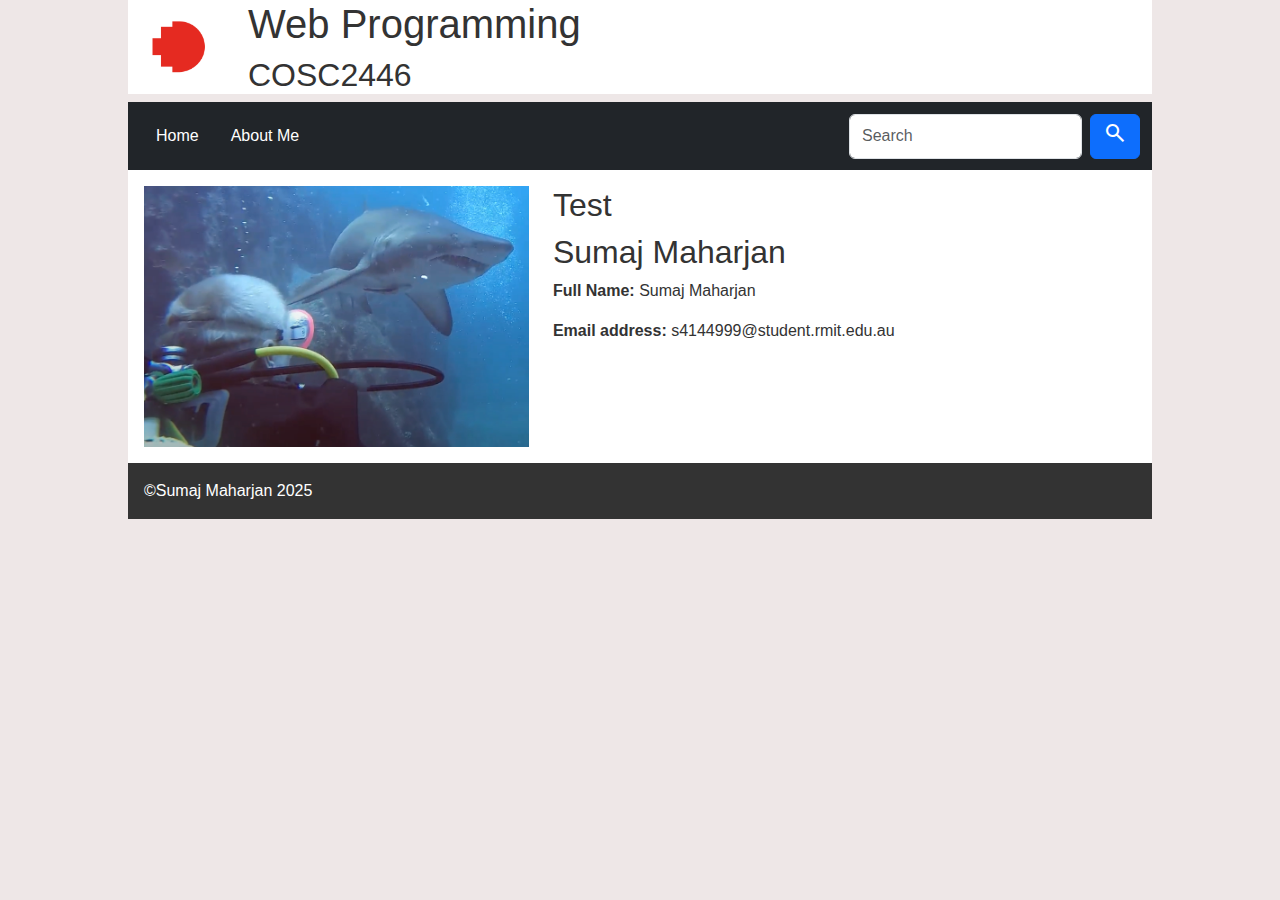
<file: week2/index.html>
<!DOCTYPE html>
<html lang="en">

<head>
    <meta charset="UTF-8">
    <meta name="viewport" content="width=device-width, initial-scale=1.0">
    <title>Home</title>
    <meta name="author" content="Sumaj Maharjan">
    <link rel="icon" href="images/favicon.ico" type="image/x-icon">
    <!-- Latest compiled and minified CSS -->
    <link href="https://cdn.jsdelivr.net/npm/bootstrap@5.3.3/dist/css/bootstrap.min.css" rel="stylesheet">

    <!-- Latest compiled JavaScript -->
    <script src="https://cdn.jsdelivr.net/npm/bootstrap@5.3.3/dist/js/bootstrap.bundle.min.js"></script>
    <link rel="stylesheet"
        href="https://fonts.googleapis.com/css2?family=Material+Symbols+Outlined:opsz,wght,FILL,GRAD@24,300,0,0&icon_names=search" />
    <link rel="stylesheet" href="css/style.css">
</head>

<body>
    <header class="logo-background">
        <h1>Web Programming</h1>
        <h2>COSC2446</h2>
    </header>

    <nav class="navbar navbar-expand-sm navbar-dark bg-dark">
        <div class="container-fluid">
            <button class="navbar-toggler" type="button" data-bs-toggle="collapse" data-bs-target="#mynavbar">
                <span class="navbar-toggler-icon"></span>
            </button>
            <div class="collapse navbar-collapse" id="mynavbar">
                <ul class="navbar-nav me-auto">
                    <li><a href="index.html">Home</a></li>
                    <li><a href="about.html">About Me</a></li>
                </ul>
                <form class="d-flex">
                    <input class="form-control me-2" type="text" placeholder="Search">
                    <button class="btn btn-primary" type="button"><span
                            class="material-symbols-outlined">search</span></button>

                    </button>
                </form>
            </div>
        </div>
    </nav>
    <main class="section-container">
        <div class="row">
            <div class="col-sm-6">
                <img src="images/profile.png" alt="Sumaj Maharjan" class="img-fluid">
            </div>
            <div class="col-sm-6">
                <h2>Test<h2>
                        <h2>Sumaj Maharjan</h2>
                        <p>
                            <strong>Full Name:</strong> Sumaj Maharjan
                        </p>
                        <p>
                            <strong>Email address:</strong> s4144999@student.rmit.edu.au
                        </p>
            </div>
        </div>
    </main>
    <footer>&copy;Sumaj Maharjan 2025</footer>
</body>

</html>
</file>
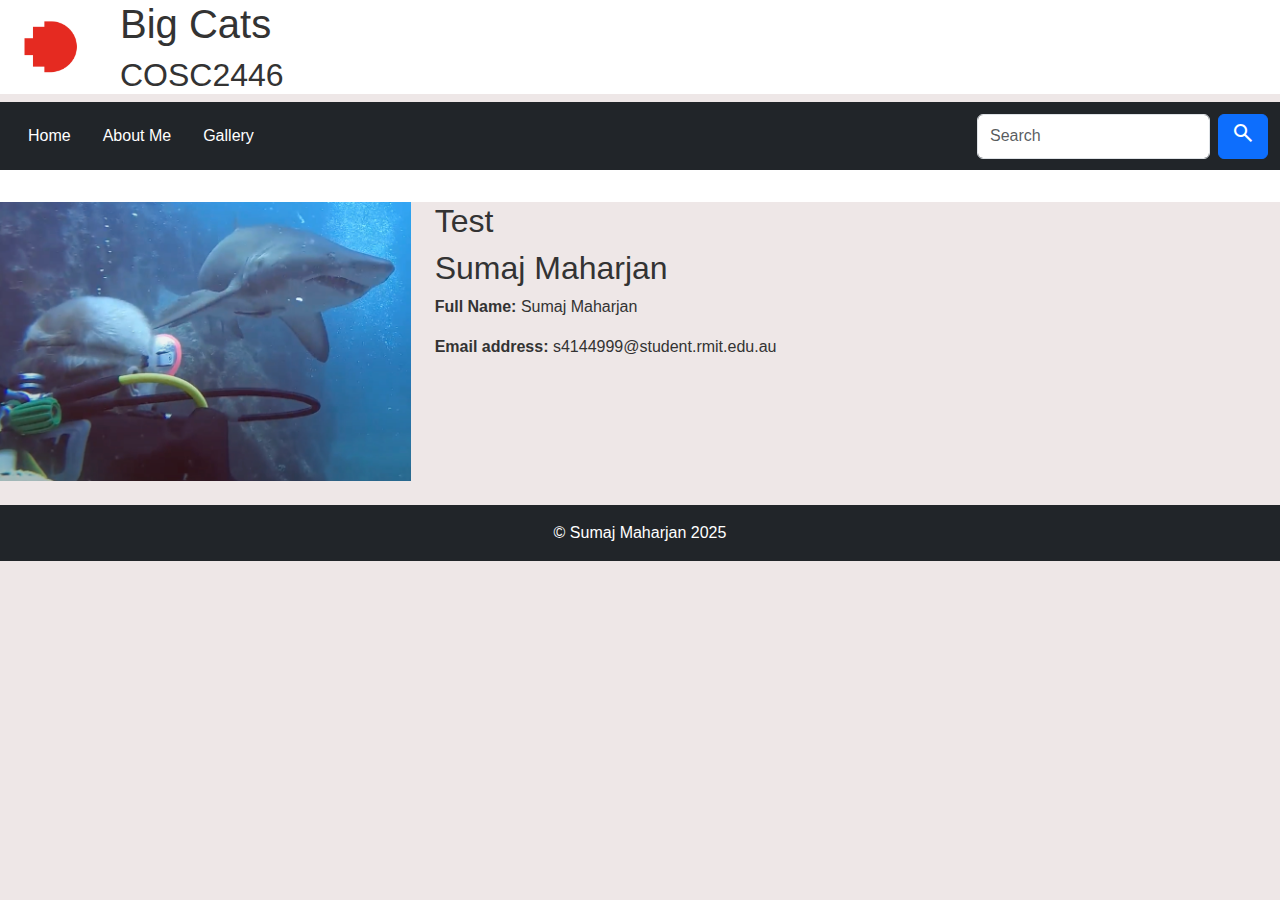
<file: week3/index.html>
<!DOCTYPE html>
<html lang="en">

<head>
    <meta charset="UTF-8">
    <meta name="viewport" content="width=device-width, initial-scale=1.0">
    <title>Home</title>
    <meta name="author" content="Sumaj Maharjan">
    <link rel="icon" href="images/favicon.ico" type="image/x-icon">
    <!-- Latest compiled and minified CSS -->
    <link href="https://cdn.jsdelivr.net/npm/bootstrap@5.3.3/dist/css/bootstrap.min.css" rel="stylesheet">

    <!-- Latest compiled JavaScript -->
    <script src="https://cdn.jsdelivr.net/npm/bootstrap@5.3.3/dist/js/bootstrap.bundle.min.js"></script>
    <link rel="stylesheet"
        href="https://fonts.googleapis.com/css2?family=Material+Symbols+Outlined:opsz,wght,FILL,GRAD@24,300,0,0&icon_names=search" />
    <link rel="stylesheet" href="css/style.css">
</head>

<body>
    <header class="logo-background">
        <h1>Big Cats</h1>
        <h2>COSC2446</h2>
    </header>

    <nav class="navbar navbar-expand-sm navbar-dark bg-dark">
        <div class="container-fluid">
            <button class="navbar-toggler" type="button" data-bs-toggle="collapse" data-bs-target="#mynavbar">
                <span class="navbar-toggler-icon"></span>
            </button>
            <div class="collapse navbar-collapse" id="mynavbar">
                <ul class="navbar-nav me-auto">
                    <li><a href="index.html">Home</a></li>
                    <li><a href="about.html">About Me</a></li>
                    <li><a href="gallery.html">Gallery</a></li>

                </ul>
                <form class="d-flex">
                    <input class="form-control me-2" type="text" placeholder="Search">
                    <button class="btn btn-primary" type="button"><span
                            class="material-symbols-outlined">search</span></button>

                    </button>
                </form>
            </div>
        </div>
    </nav>
    <main class="section-container"></main>
    <div class="row">
        <div class="col-4">
            <img src="images/profile.png" alt="Sumaj Maharjan" class="img-fluid">
        </div>
        <div class="col-4">

            <h2>Test<h2>
                    <h2>Sumaj Maharjan</h2>
                    <p>
                        <strong>Full Name:</strong> Sumaj Maharjan
                    </p>
                    <p>
                        <strong>Email address:</strong> s4144999@student.rmit.edu.au
                    </p>
        </div>
    </div>
    </main>
    <footer class="bg-dark text-white text-center py-3 mt-4">
        &copy; Sumaj Maharjan 2025
    </footer>
</body>

</html>
</file>
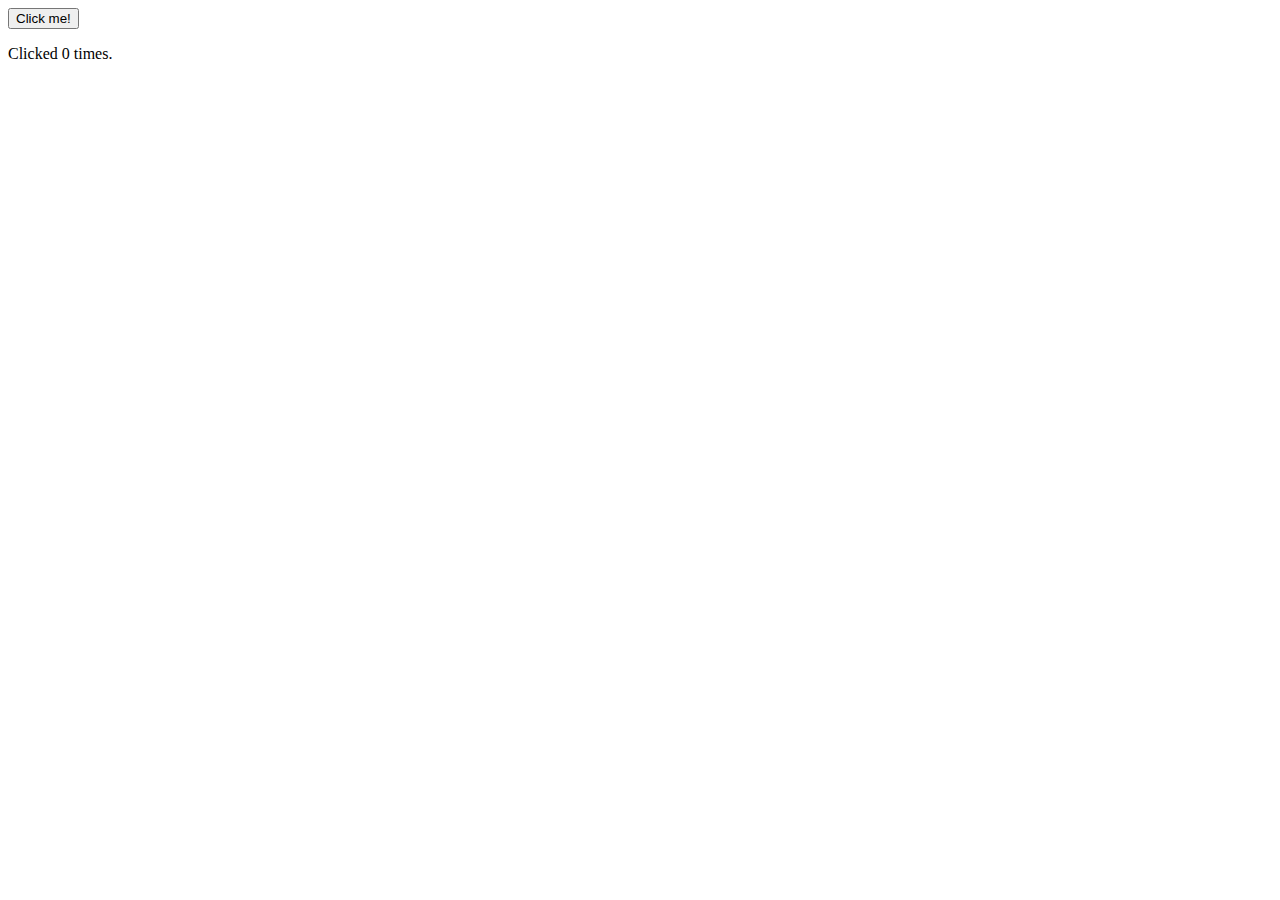
<file: week5/index.html>
<html lang="en">

<head>

</head>
<meta charset="UTF-8">
<meta name="viewport" content="width=device-width, initial-scale=1.0">

<body>
    <button onclick="incrementCounter()">Click me!</button>
    <p id="counterText">Clicked 0 times.</p>
    <script src="script.js"></script>
</body>
</file>
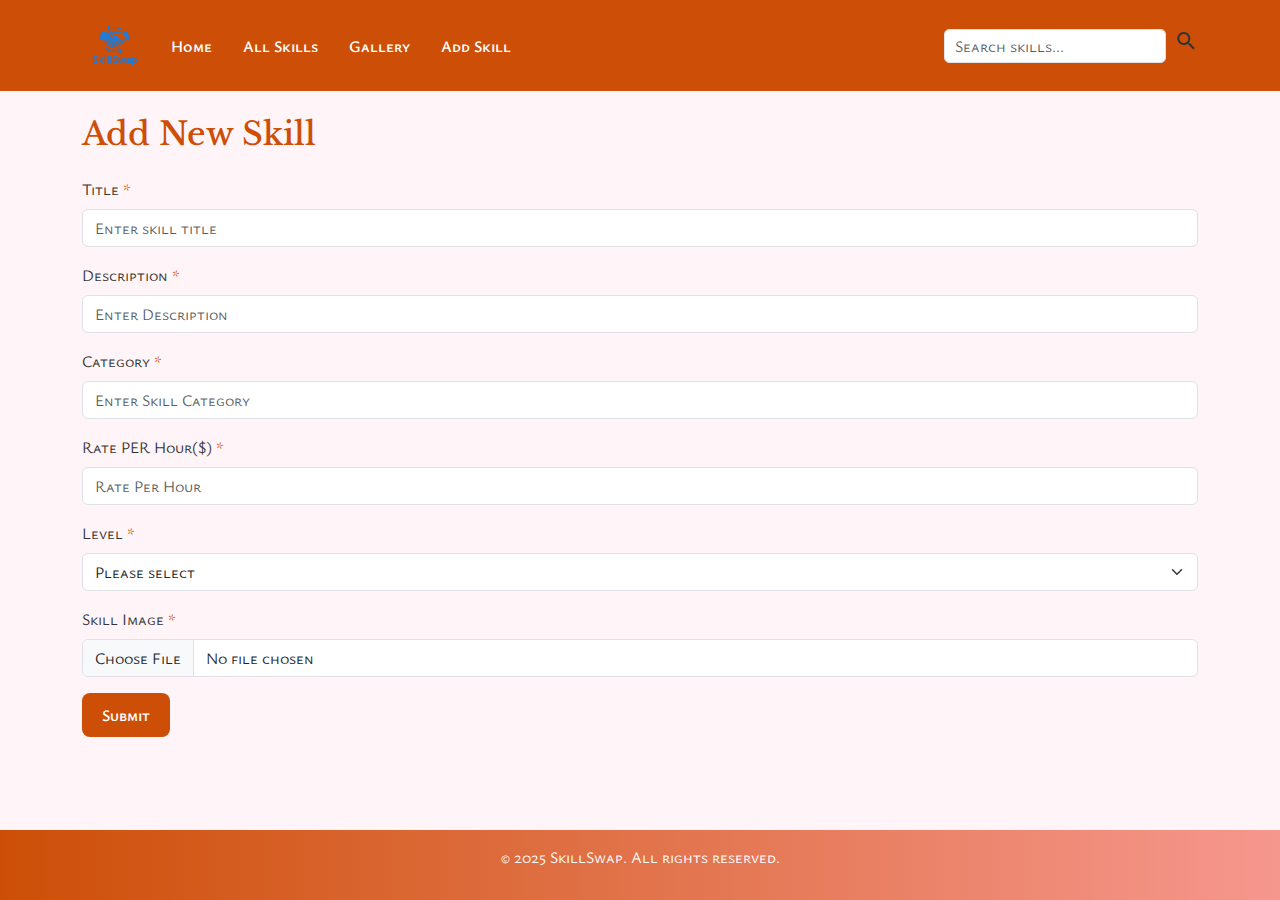
<file: a1/add.html>
<!DOCTYPE html>
<html lang="en">

<head>
    <meta charset="UTF-8" />
    <meta name="viewport" content="width=device-width, initial-scale=1.0" />
    <title>SkillSwap - Home</title>

    <!-- Google Fonts -->
    <link href="https://fonts.googleapis.com/css2?family=Libre+Baskerville&family=Ysabeau+SC&display=swap"
        rel="stylesheet">

    <!-- Bootstrap 5 CDN -->
    <link href="https://cdn.jsdelivr.net/npm/bootstrap@5.3.3/dist/css/bootstrap.min.css" rel="stylesheet" />

    <!-- Bootstrap 5 JS -->
    <script src="https://cdn.jsdelivr.net/npm/bootstrap@5.3.3/dist/js/bootstrap.bundle.min.js"></script>
    <!-- Material Icons -->
    <link href="https://fonts.googleapis.com/icon?family=Material+Icons" rel="stylesheet" />


    <!-- Custom CSS -->
    <link rel="stylesheet" href="css/style.css?v=2" />
</head>

<body>
    <nav class="navbar navbar-expand-lg navbar-dark">
        <div class="container">
            <a class="navbar-brand" href="index.html">
                <img src="images\SkillSwap_logo.png" alt="SkillSwap Logo" class="img-fluid" />
            </a>
            <div class="collapse navbar-collapse">
                <ul class="navbar-nav me-auto">
                    <li class="nav-item"><a class="nav-link" href="index.html">Home</a></li>
                    <li class="nav-item"><a class="nav-link" href="skills.html">All Skills</a></li>
                    <li class="nav-item"><a class="nav-link" href="gallery.html">Gallery</a></li>
                    <li class="nav-item"><a class="nav-link" href="add.html">Add Skill</a></li>
                </ul>
                <form class="d-flex search-form">
                    <input class="form-control" type="search" placeholder="Search skills..." aria-label="Search" />
                    <span class="material-icons ms-2">search</span>
                </form>
            </div>
        </div>
    </nav>
    <main class="container py-4">
        <h2 class="mb-4">Add New Skill</h2>
        <div class="mb-3">
            <label for="title" class="form-label required">Title</label>
            <input id="title" name="title" type="text" class="form-control mb-3" placeholder="Enter skill title"
                required>
        </div>

        <div class="mb-3">
            <label for="Enter Description" class="form-label required"> Description</label>
            <input id="title" name="title" type="text" class="form-control mb-3" placeholder="Enter Description"
                required>

        </div>
        <div class="mb-3">
            <label for="Category" class="form-label required">Category</label>
            <input id="title" name="title" type="text" class="form-control mb-3" placeholder="Enter Skill Category"
                required>

        </div>
        <div class="mb-3">
            <label for="Rate" class="form-label required">Rate PER Hour($)</label>
            <input id="title" name="title" type="text" class="form-control mb-3" placeholder="Rate Per Hour" required>

        </div>
        <div class="mb-3">
            <label for="level" class="form-label required">Level</label>
            <select id="level" name="level" class="form-select" required>
                <option value="" disabled selected>Please select</option>
                <option value="Beginner">Beginner</option>
                <option value="Intermediate">Intermediate</option>
                <option value="Expert">Expert</option>
            </select>
        </div>
        <label for="image" class="form-label required">Skill Image</label>
        <input type="file" id="image" name="image" class="form-control" accept=".jpg,.jpeg,.png,.gif,.webp" required>

        <div class="invalid-feedback">
            Only JPG, PNG, GIF, or WEBP images are allowed (no SVG). Max 5 MB.
        </div>

        <button id="submitBtn" type="submit" class="btn btn-brand mt-3">Submit</button>


    </main>
    <footer>
        <p>© 2025 SkillSwap. All rights reserved.</p>
    </footer>
    <script src="script.js"></script>
</body>
</file>
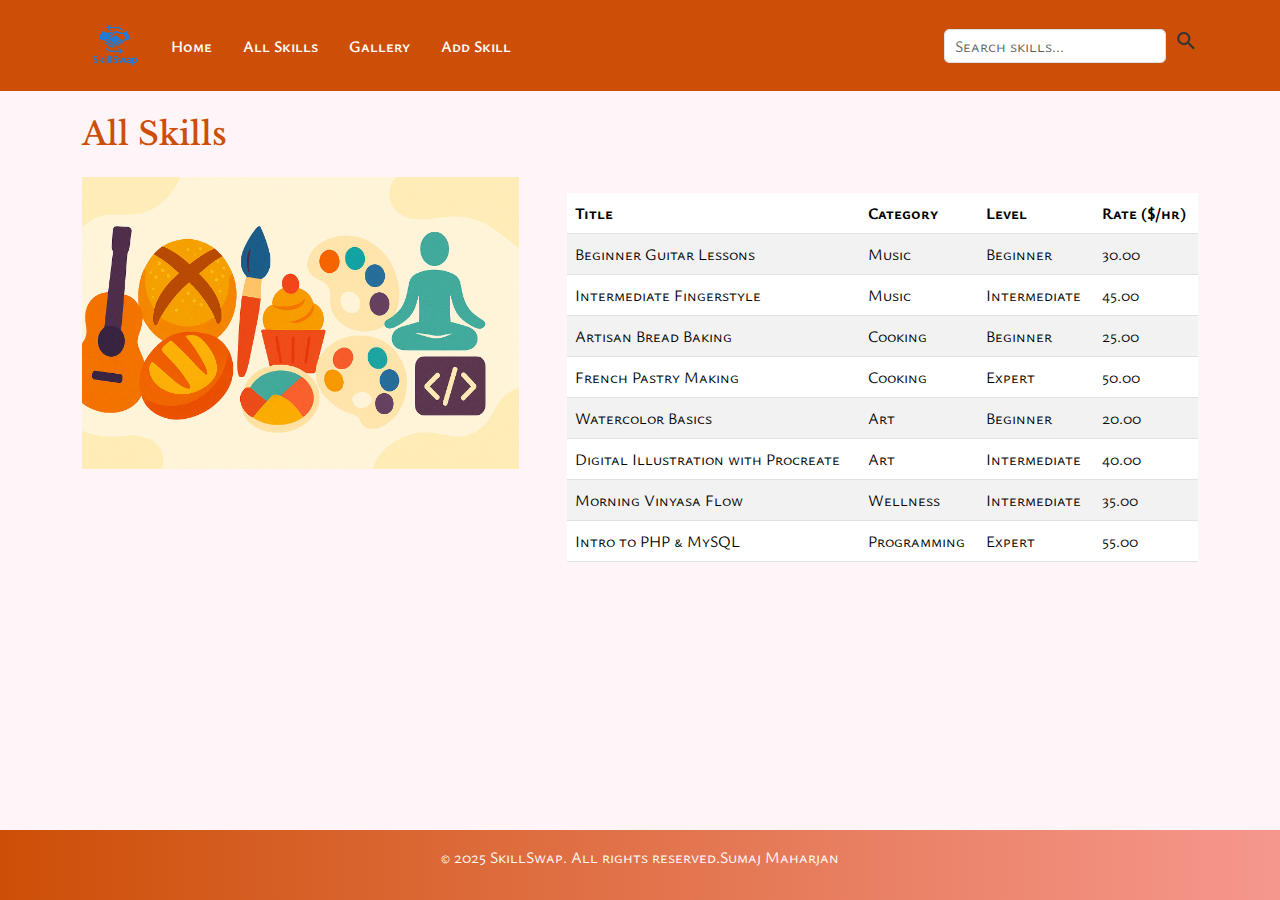
<file: a1/skills.html>
<!DOCTYPE html>
<html lang="en">

<head>
    <meta charset="UTF-8" />
    <meta name="viewport" content="width=device-width, initial-scale=1.0" />
    <title>SkillSwap - Home</title>

    <!-- Google Fonts -->
    <link href="https://fonts.googleapis.com/css2?family=Libre+Baskerville&family=Ysabeau+SC&display=swap"
        rel="stylesheet">

    <!-- Bootstrap 5 CDN -->
    <link href="https://cdn.jsdelivr.net/npm/bootstrap@5.3.3/dist/css/bootstrap.min.css" rel="stylesheet" />

    <!-- Bootstrap 5 JS -->
    <script src="https://cdn.jsdelivr.net/npm/bootstrap@5.3.3/dist/js/bootstrap.bundle.min.js"></script>
    <!-- Material Icons -->
    <link href="https://fonts.googleapis.com/icon?family=Material+Icons" rel="stylesheet" />


    <!-- Custom CSS -->
    <link rel="stylesheet" href="css/style.css?v=2" />
</head>

<body>
    <header>
        <nav class="navbar navbar-expand-lg navbar-dark">
            <div class="container">
                <a class="navbar-brand" href="index.html">
                    <img src="images\SkillSwap_logo.png" alt="SkillSwap Logo" class="img-fluid" />
                </a>
                <div class="collapse navbar-collapse">
                    <ul class="navbar-nav me-auto">
                        <li class="nav-item"><a class="nav-link" href="index.html">Home</a></li>
                        <li class="nav-item"><a class="nav-link" href="skills.html">All Skills</a></li>
                        <li class="nav-item"><a class="nav-link" href="gallery.html">Gallery</a></li>
                        <li class="nav-item"><a class="nav-link" href="add.html">Add Skill</a></li>
                    </ul>
                    <form class="d-flex search-form">
                        <input class="form-control" type="search" placeholder="Search skills..." aria-label="Search" />
                        <span class="material-icons ms-2">search</span>
                    </form>
                </div>
            </div>
        </nav>
    </header>

    <main class="container mt-4">
        <h2 class="mb-4">All Skills</h2>
        <div class="row g-4 align-items-start g-4 g-lg-5">
            <div class="col-12 col-lg-5 mb-4 mb-lg-0">
                <img src="images\skills_banner.png" alt="Skills banner" class="img-fluid">
            </div>
            <div class="col-12 col-lg-7 ps-lg-4s">
                <div class="table-responsive mt-3">
                    <table class="table table-striped table-hover align-middle mb-0 w-100">
                        <thead>
                            <tr>
                                <th>Title</th>
                                <th>Category</th>
                                <th>Level</th>
                                <th>Rate ($/hr)</th>
                            </tr>
                        </thead>
                        <tbody>
                            <tr>
                                <td>Beginner Guitar Lessons</td>
                                <td>Music</td>
                                <td>Beginner</td>
                                <td>30.00</td>
                            </tr>
                            <tr>
                                <td>Intermediate Fingerstyle</a></td>
                                <td>Music</td>
                                <td>Intermediate</td>
                                <td>45.00</td>
                            </tr>
                            <tr>
                                <td>Artisan Bread Baking</a></td>
                                <td>Cooking</td>
                                <td>Beginner</td>
                                <td>25.00</td>
                            </tr>
                            <tr>
                                <td>French Pastry Making</a></td>
                                <td>Cooking</td>
                                <td>Expert</td>
                                <td>50.00</td>
                            </tr>
                            <tr>
                                <td>Watercolor Basics</a></td>
                                <td>Art</td>
                                <td>Beginner</td>
                                <td>20.00</td>
                            </tr>
                            <tr>
                                <td>Digital Illustration with Procreate</a></td>
                                <td>Art</td>
                                <td>Intermediate</td>
                                <td>40.00</td>
                            </tr>
                            <tr>
                                <td>Morning Vinyasa Flow</a></td>
                                <td>Wellness</td>
                                <td>Intermediate</td>
                                <td>35.00</td>
                            </tr>
                            <tr>
                                <td>Intro to PHP &amp; MySQL</a></td>
                                <td>Programming</td>
                                <td>Expert</td>
                                <td>55.00</td>
                            </tr>

                        </tbody>
                    </table>
                </div>
            </div>
        </div>
    </main>



    <footer>
        <p>© 2025 SkillSwap. All rights reserved.Sumaj Maharjan</p>
    </footer>
    <script src="https://cdn.jsdelivr.net/npm/bootstrap@5.3.3/dist/js/bootstrap.bundle.min.js"></script>

</body>
</file>
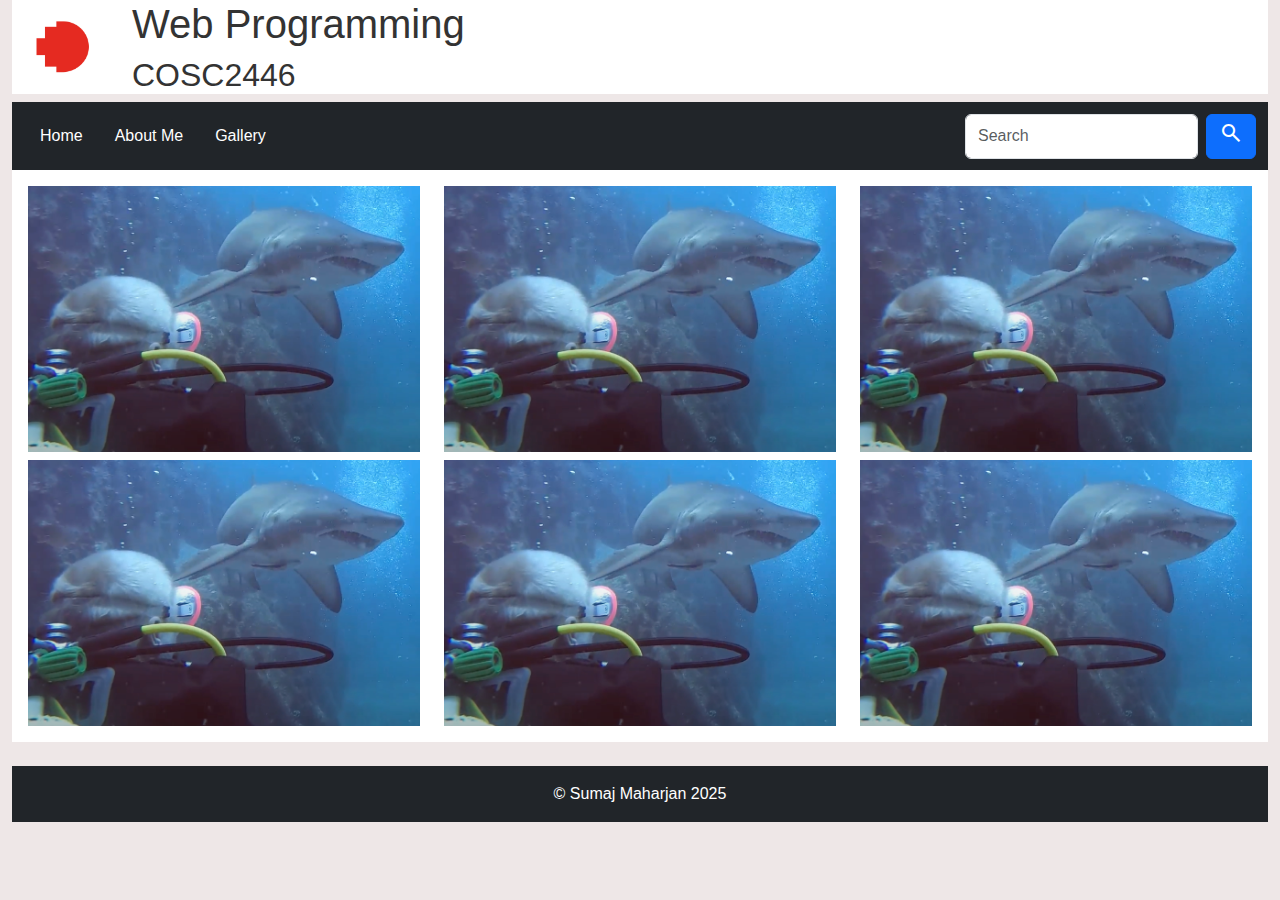
<file: week2/gallery.html>
<!DOCTYPE html>
<html lang="en">

<head>
    <meta charset="UTF-8">
    <meta name="viewport" content="width=device-width, initial-scale=1.0">
    <title>Home</title>
    <meta name="author" content="Sumaj Maharjan">
    <link rel="icon" href="images/favicon.ico" type="image/x-icon">
    <!-- Latest compiled and minified CSS -->
    <link href="https://cdn.jsdelivr.net/npm/bootstrap@5.3.3/dist/css/bootstrap.min.css" rel="stylesheet">

    <!-- Latest compiled JavaScript -->
    <script src="https://cdn.jsdelivr.net/npm/bootstrap@5.3.3/dist/js/bootstrap.bundle.min.js"></script>
    <link rel="stylesheet"
        href="https://fonts.googleapis.com/css2?family=Material+Symbols+Outlined:opsz,wght,FILL,GRAD@24,300,0,0&icon_names=search" />
    <link rel="stylesheet" href="css/style.css">
</head>

<body class="container-fluid">
    <header class="logo-background">
        <h1>Web Programming</h1>
        <h2>COSC2446</h2>
    </header>

    <nav class="navbar navbar-expand-sm navbar-dark bg-dark">
        <div class="container-fluid">
            <button class="navbar-toggler" type="button" data-bs-toggle="collapse" data-bs-target="#mynavbar">
                <span class="navbar-toggler-icon"></span>
            </button>
            <div class="collapse navbar-collapse" id="mynavbar">
                <ul class="navbar-nav me-auto">
                    <li><a href="index.html">Home</a></li>
                    <li><a href="about.html">About Me</a></li>
                    <li><a href="gallery.html">Gallery</a></li>
                </ul>
                <form class="d-flex">
                    <input class="form-control me-2" type="text" placeholder="Search">
                    <button class="btn btn-primary" type="button"><span
                            class="material-symbols-outlined">search</span></button>

                    </button>
                </form>
            </div>
        </div>
    </nav>
    <main>
        <div class="row">
            <div class="col-sm-4">
                <img src="images/profile.png" alt="Sumaj Maharjan" class="img-fluid">
            </div>
            <div class="col-sm-4">
                <img src="images/profile.png" alt="Sumaj Maharjan" class="img-fluid">
            </div>
            <div class="col-sm-4">
                <img src="images/profile.png" alt="Sumaj Maharjan" class="img-fluid">
            </div>
        </div>
        <h2></h2>
        <div class="row">
            <div class="col-sm-4">
                <img src="images/profile.png" alt="Sumaj Maharjan" class="img-fluid">
            </div>
            <div class="col-sm-4">
                <img src="images/profile.png" alt="Sumaj Maharjan" class="img-fluid">
            </div>
            <div class="col-sm-4">
                <img src="images/profile.png" alt="Sumaj Maharjan" class="img-fluid">
            </div>
        </div>
    </main>
    <footer class="bg-dark text-white text-center py-3 mt-4">
        &copy; Sumaj Maharjan 2025
    </footer>
</body>

</html>
</file>
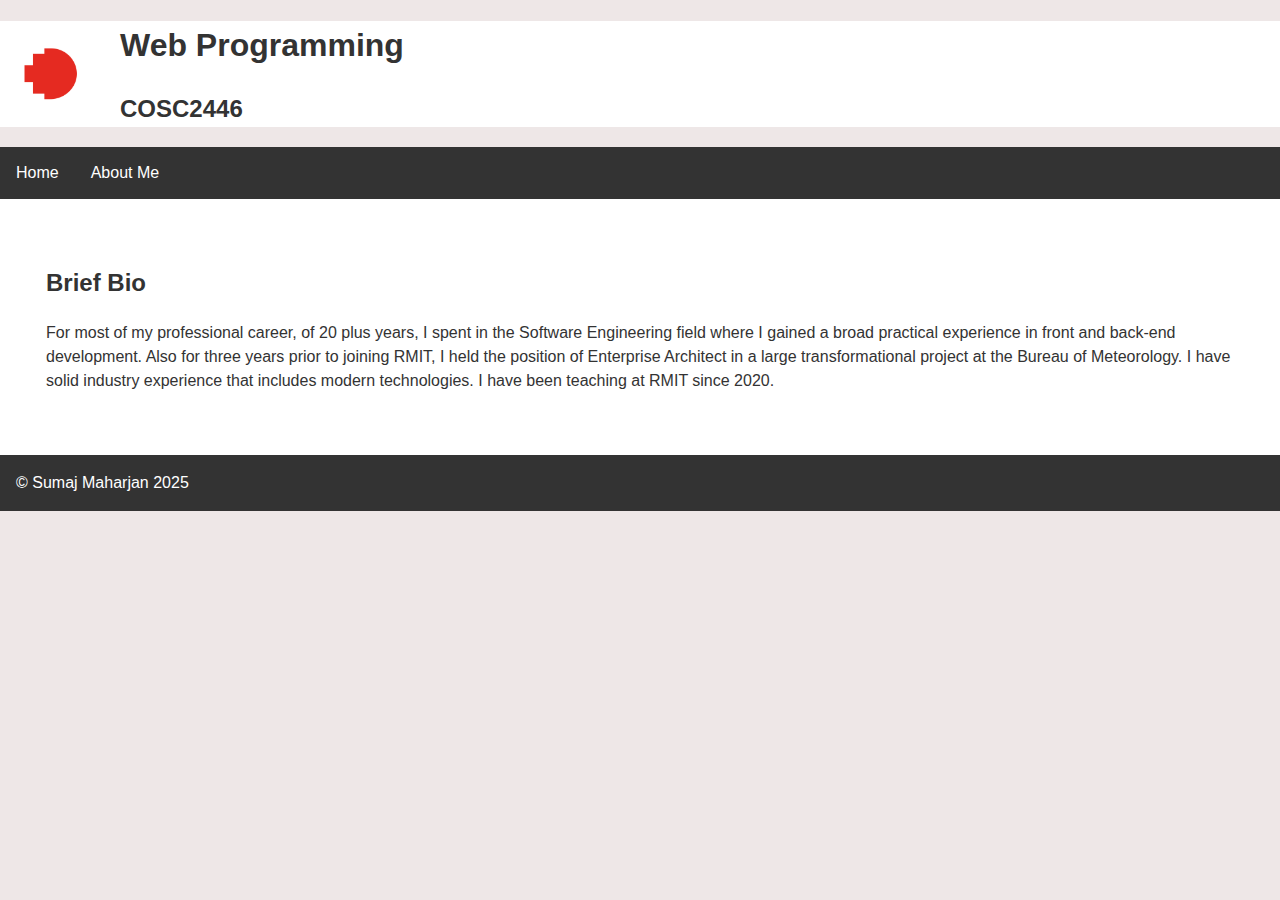
<file: week3/about.html>
<!DOCTYPE html>
<html lang="en">

<head>
    <meta charset="UTF-8">
    <meta name="viewport" content="width=device-width, initial-scale=1.0">
    <title>About</title>
    <meta name="author" content="Sumaj Maharjan">
    <link rel="icon" href="images/favicon.ico" type="image/x-icon">
    <link rel="stylesheet" href="css/style.css">
</head>

<body>
    <header class="logo-background">
        <h1>Web Programming</h1>
        <h2>COSC2446</h2>
    </header>
    <nav>
        <ul>
            <li><a href="index.html">Home</a></li>
            <li><a href="about.html">About Me</a></li>
        </ul>
    </nav>
    <main class="section-container">
        <section>
            <h2>Brief Bio</h2>
            <p>For most of my professional career, of 20 plus years, I spent in the Software Engineering field where I
                gained a broad
                practical experience in front and back-end development. Also for three years prior to joining RMIT, I
                held the position
                of Enterprise Architect in a large transformational project at the Bureau of Meteorology. I have solid
                industry
                experience that includes modern technologies. I have been teaching at RMIT since 2020.
            </p>
        </section>
    </main>
    <footer class="bg-dark text-white text-center py-3 mt-4">
        &copy; Sumaj Maharjan 2025
    </footer>
</body>

</html>
</file>
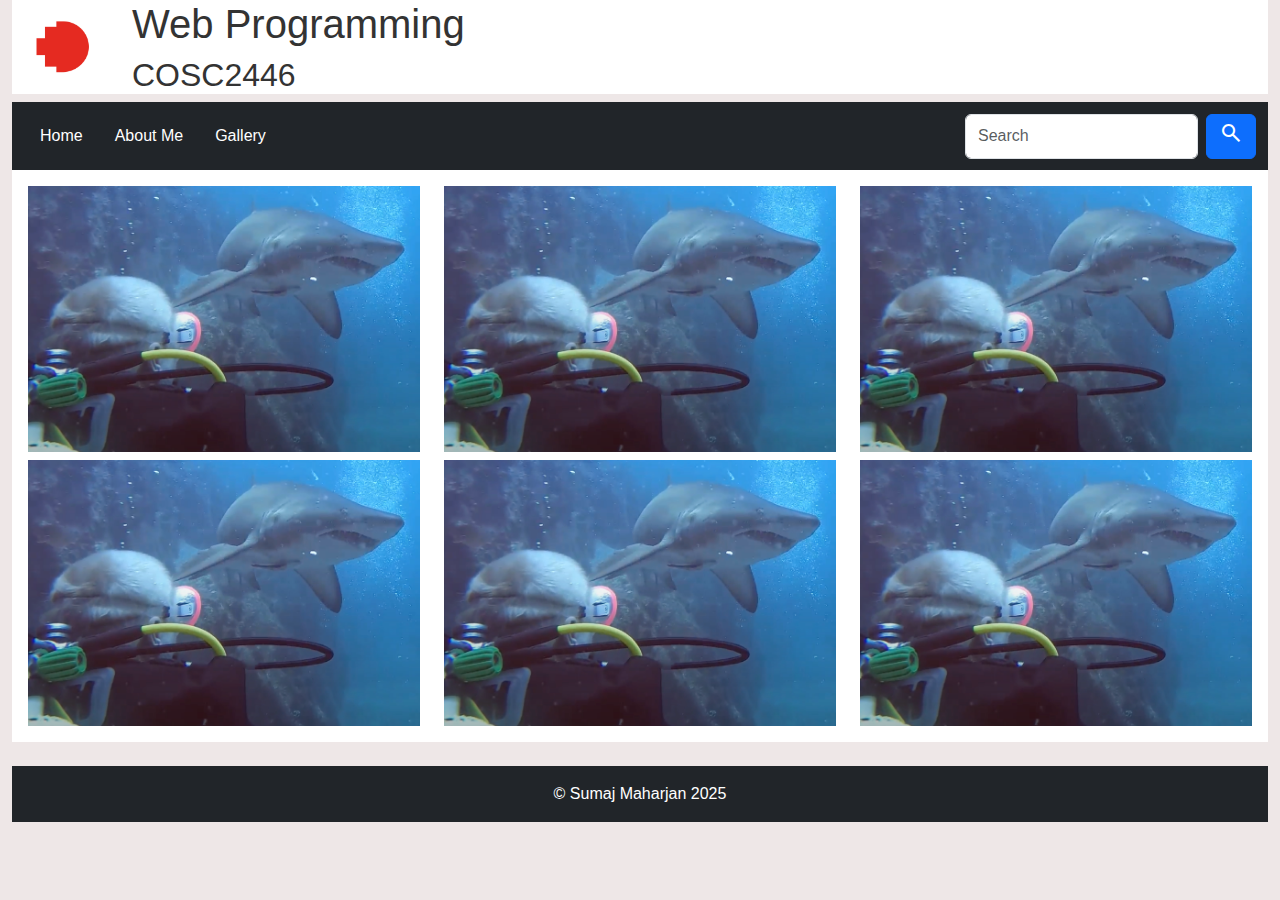
<file: week3/gallery.html>
<!DOCTYPE html>
<html lang="en">

<head>
    <meta charset="UTF-8">
    <meta name="viewport" content="width=device-width, initial-scale=1.0">
    <title>Home</title>
    <meta name="author" content="Sumaj Maharjan">
    <link rel="icon" href="images/favicon.ico" type="image/x-icon">
    <!-- Latest compiled and minified CSS -->
    <link href="https://cdn.jsdelivr.net/npm/bootstrap@5.3.3/dist/css/bootstrap.min.css" rel="stylesheet">

    <!-- Latest compiled JavaScript -->
    <script src="https://cdn.jsdelivr.net/npm/bootstrap@5.3.3/dist/js/bootstrap.bundle.min.js"></script>
    <link rel="stylesheet"
        href="https://fonts.googleapis.com/css2?family=Material+Symbols+Outlined:opsz,wght,FILL,GRAD@24,300,0,0&icon_names=search" />
    <link rel="stylesheet" href="css/style.css">
</head>

<body class="container-fluid">
    <header class="logo-background">
        <h1>Web Programming</h1>
        <h2>COSC2446</h2>
    </header>

    <nav class="navbar navbar-expand-sm navbar-dark bg-dark">
        <div class="container-fluid">
            <button class="navbar-toggler" type="button" data-bs-toggle="collapse" data-bs-target="#mynavbar">
                <span class="navbar-toggler-icon"></span>
            </button>
            <div class="collapse navbar-collapse" id="mynavbar">
                <ul class="navbar-nav me-auto">
                    <li><a href="index.html">Home</a></li>
                    <li><a href="about.html">About Me</a></li>
                    <li><a href="gallery.html">Gallery</a></li>
                </ul>
                <form class="d-flex">
                    <input class="form-control me-2" type="text" placeholder="Search">
                    <button class="btn btn-primary" type="button"><span
                            class="material-symbols-outlined">search</span></button>

                    </button>
                </form>
            </div>
        </div>
    </nav>
    <main>
        <div class="row">
            <div class="col-12 col-sm-4 col-md-4">
                <img src="images/profile.png" alt="Sumaj Maharjan" class="img-fluid">
            </div>
            <div class="col-12 col-sm-4 col-md-4">
                <img src="images/profile.png" alt="Sumaj Maharjan" class="img-fluid">
            </div>
            <div class="col-12 col-sm-4 col-md-4">
                <img src="images/profile.png" alt="Sumaj Maharjan" class="img-fluid">
            </div>
        </div>
        <h2></h2>
        <div class="row">
            <div class="col-12 col-sm-4 col-md-4">
                <img src="images/profile.png" alt="Sumaj Maharjan" class="img-fluid">
            </div>
            <div class="col-12 col-sm-4 col-md-4">
                <img src="images/profile.png" alt="Sumaj Maharjan" class="img-fluid">
            </div>
            <div class="col-12 col-sm-4 col-md-4">
                <img src="images/profile.png" alt="Sumaj Maharjan" class="img-fluid">
            </div>
        </div>
    </main>
    <footer class="bg-dark text-white text-center py-3 mt-4">
        &copy; Sumaj Maharjan 2025
    </footer>
</body>

</html>
</file>
<file: week2/css/style.css>
body {
    background-color: #eee7e7;
    color: #333;
    font-family: 'Open Sans', sans-serif;
    font-size: 16px;
    line-height: 1.5;
    width: 80%;
    margin: auto;
}

.logo-background {
    background-image: url('../images/logo.jpeg');
    background-repeat: no-repeat;
    background-position: left;
    background-size: 100px;
    background-color: #fff;
}

.logo-background h1,
.logo-background h2 {
    margin-left: 120px;
}

nav {
    background-color: #333;
}

nav ul {
    list-style-type: none;
    margin: 0;
    padding: 0;
    overflow: hidden;
}

nav li {
    float: left;
}

nav li a {
    display: block;
    color: white;
    text-align: center;
    padding: 14px 16px;
    text-decoration: none;
}

nav li a:hover {
    background-color: #111;
}

footer {
    background-color: #333;
    color: #fff;
    padding: 1rem;
}

main {
    padding: 1rem;
    background-color: #fff;
}

.section-container {
    display: flex;
    justify-content: space-between;
}

.section-container section {
    flex: 1;
    margin: 10px;
    padding: 20px;
    box-sizing: border-box;
}
</file>
<file: week3/css/style.css>
body {
    background-color: #eee7e7;
    color: #333;
    font-family: 'Open Sans', sans-serif;
    font-size: 16px;
    line-height: 1.5;
    width: 100%;
    margin: auto;
}

.logo-background {
    background-image: url('../images/logo.jpeg');
    background-repeat: no-repeat;
    background-position: left;
    background-size: 100px;
    background-color: #fff;
}

.logo-background h1,
.logo-background h2 {
    margin-left: 120px;
}

nav {
    background-color: #333;
}

nav ul {
    list-style-type: none;
    margin: 0;
    padding: 0;
    overflow: hidden;
}

nav li {
    float: left;
}

nav li a {
    display: block;
    color: white;
    text-align: center;
    padding: 14px 16px;
    text-decoration: none;
}

nav li a:hover {
    background-color: #111;
}

footer {
    background-color: #333;
    color: #fff;
    padding: 1rem;
}

main {
    padding: 1rem;
    background-color: #fff;
}

.section-container {
    display: flex;
    justify-content: space-between;
}

.section-container section {
    flex: 1;
    margin: 10px;
    padding: 20px;
    box-sizing: border-box;
}
</file>
<file: a1/css/style.css>
html,
body {
    height: 100%;
    padding: 0%;
    margin: 0%;
}

/* === Google Fonts === */
body {
    font-family: 'Ysabeau SC', sans-serif;
    background-color: #fff5f8;
    color: #333333;
    margin: 0;
    padding: 0;
    display: flex;
    /* make body a flex container */
    flex-direction: column;
    /* stack: nav, main, footer */

}

main {
    flex: 1 0 auto;
    /* fills the available vertical space */

}

/* === Headings === */
h1,
h2,
h3,
h4,
h5 {
    font-family: 'Libre Baskerville', serif;
    color: #cd4f07;
}

/* === Navbar === */
.navbar {
    background-color: #cd4f07;
}

.navbar-brand img {
    height: 65px;
}

.nav-link {
    color: white;
    margin-right: 15px;
    font-weight: 600;
}

.nav-link:hover {
    text-decoration: underline;
}

.search-form input {
    border-radius: 5px;
    padding: 4px 10px;
}

/* === Carousel === */
.carousel-caption {
    background-color: rgba(51, 51, 51, 0.7);
    padding: 10px 20px;
    border-radius: 8px;
}

/* === Skill Grid === */
.skill-card {
    text-align: center;
    padding: 15px;
}

.skill-card h5 {
    font-family: 'Libre Baskerville', serif;
    color: #cd4f07;
}

.skill-card .btn {
    background-color: #cd4f07;
    color: white;
    border-radius: 20px;
    padding: 5px 15px;
    margin-top: 10px;
}

.skill-card .btn:hover {
    background-color: #6b5b95;
}

.table thead tr {
    background-color: #f0f0f0;
    /* Light grey header */
    color: #333333;
    /* Dark text */
    font-weight: bold;
}

/* Table Body - Alternating Row Colors */
.table tbody tr:nth-child(odd) {
    background-color: #ffffff;
    /* White */
}

.table tbody tr:nth-child(even) {
    background-color: #f9f9f9;
    /* Light grey */
}

.gallery-item img {
    width: 100%;
    height: 200px;
    object-fit: cover;
    display: block;
    border-radius: 8px;
}


.divider {
    width: 70px;
    height: 6px;
    background: #cd4f07;
    border-radius: 6px;
    opacity: .6;
    margin-left: auto;
    margin-right: auto;
}

.add-form {
    max-width: 900px;
    margin-inline: auto;
}

.required::after {
    content: " *";
    color: #cd4f07;
}

/* Brand button (from earlier) */
.btn-brand {
    background-color: #cd4f07;
    color: #fff;
    border: none;
    padding: .6rem 1.25rem;
    border-radius: .5rem;
    font-weight: 600;
}

.btn-brand:hover {
    background-color: #6b5b95;
}

/* === Footer === */
footer {
    margin-top: auto;
    /* pushes footer to the bottom when content is short */
    width: 100%;
    background: linear-gradient(to right, #cd4f07, #f6978e);
    color: white;
    text-align: center;
    padding: 15px 0;

}
</file>
